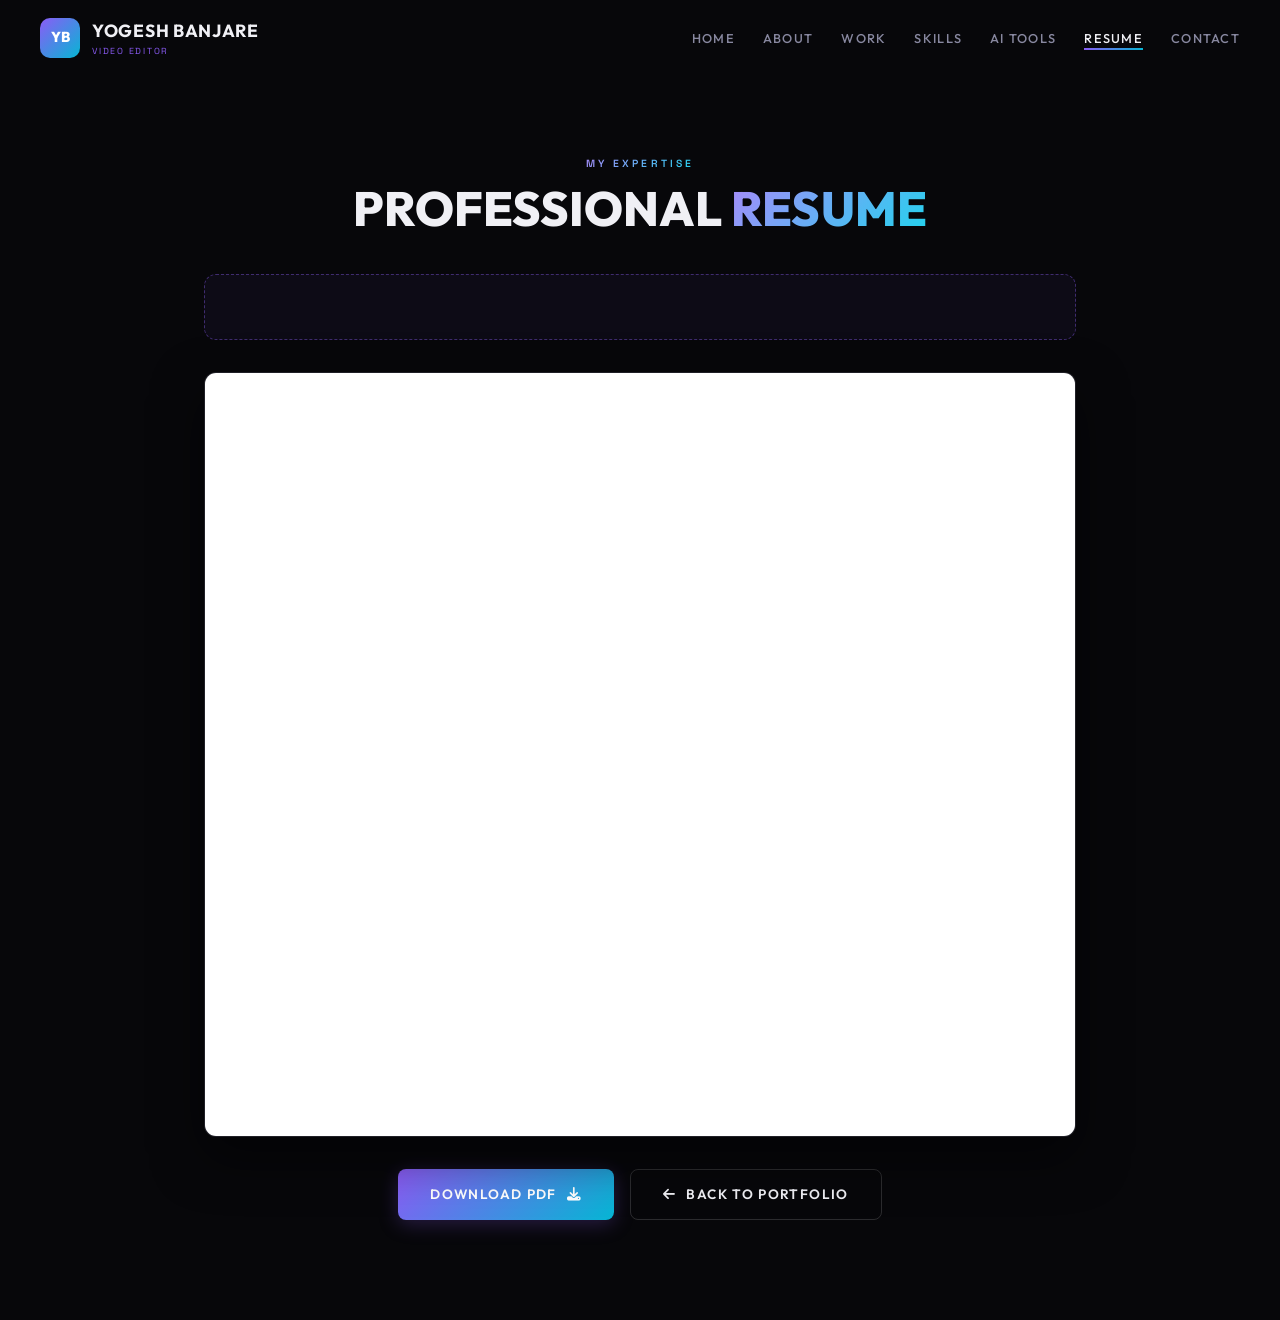
<file: resume.html>
<!DOCTYPE html>
<html lang="en">
<head>
    <meta charset="UTF-8">
    <meta name="viewport" content="width=device-width, initial-scale=1.0">
    <title>Resume - Yogesh Banjare</title>
    
    <!-- CSS -->
    <link rel="stylesheet" href="css/style.css">
    
    <!-- Icons -->
    <link rel="stylesheet" href="https://cdnjs.cloudflare.com/ajax/libs/font-awesome/6.4.0/css/all.min.css">
    
    <!-- Fonts -->
    <link rel="preconnect" href="https://fonts.googleapis.com">
    <link rel="preconnect" href="https://fonts.gstatic.com" crossorigin>
    <link href="https://fonts.googleapis.com/css2?family=Inter:wght@300;400;500;600;700&family=Outfit:wght@400;700;800;900&family=Space+Mono:ital,wght@0,400;0,700;1,400&display=swap" rel="stylesheet">
    
    <style>
        body {
            background-color: var(--bg-primary); /* Matches the main theme */
        }
        .resume-container {
            max-width: 1000px;
            margin: 150px auto 100px;
            padding: 0 5%;
            text-align: center;
            animation: fadeUp 1s ease forwards;
        }
        .resume-viewer {
            width: 100%;
            height: 85vh;
            border: 1px solid var(--border-color);
            border-radius: 12px;
            overflow: hidden;
            background: var(--bg-card);
            margin-bottom: 2rem;
            box-shadow: 0 20px 50px rgba(0,0,0,0.5);
            position: relative;
        }
        .resume-viewer iframe {
            width: 100%;
            height: 100%;
            border: none;
            background: white; /* Most resumes are white */
        }
        .resume-upload-instructions {
            background: rgba(139, 92, 246, 0.05);
            border: 1px dashed rgba(139, 92, 246, 0.4);
            padding: 2rem;
            border-radius: 12px;
            margin-bottom: 2rem;
            color: var(--text-secondary);
            backdrop-filter: blur(10px);
        }
        .resume-upload-instructions code {
            background: rgba(0,0,0,0.5);
            padding: 0.3rem 0.6rem;
            border-radius: 4px;
            color: var(--accent);
            font-family: var(--font-mono);
            font-size: 0.8rem;
        }
        .resume-actions {
            display: flex;
            justify-content: center;
            gap: 1rem;
            flex-wrap: wrap;
        }
        
        @keyframes fadeUp {
            from { opacity: 0; transform: translateY(30px); }
            to { opacity: 1; transform: translateY(0); }
        }
    </style>
</head>
<body>
    <!-- Navigation -->
    <nav id="navbar">
        <div class="nav-container">
            <a href="index.html" class="nav-logo">
                <span class="nav-logo-icon">YB</span>
                <div class="nav-logo-text">
                    <span class="nav-logo-name">YOGESH BANJARE</span>
                    <span class="nav-logo-title">VIDEO EDITOR</span>
                </div>
            </a>
            <ul class="nav-links" id="nav-links">
                <li><a href="index.html#hero" class="nav-link">HOME</a></li>
                <li><a href="index.html#about" class="nav-link">ABOUT</a></li>
                <li><a href="index.html#work" class="nav-link">WORK</a></li>
                <li><a href="index.html#skills" class="nav-link">SKILLS</a></li>
                <li><a href="index.html#ai-tools" class="nav-link">AI TOOLS</a></li>
                <li><a href="resume.html" class="nav-link active">RESUME</a></li>
                <li><a href="index.html#contact" class="nav-link">CONTACT</a></li>
            </ul>
        </div>
    </nav>

    <!-- Resume Section -->
    <div class="resume-container">
        <div class="section-header-center" style="margin-bottom: 2.5rem;">
            <p class="section-label">MY EXPERTISE</p>
            <h2 class="section-title">PROFESSIONAL <span class="text-gradient">RESUME</span></h2>
        </div>
        
        <div class="resume-upload-instructions">
            <!-- <h3 style="color: var(--text-primary); margin-bottom: 10px; font-size: 1.2rem;">
                <i class="fas fa-file-pdf" style="color: var(--accent); margin-right: 10px;"></i>
                How to display your actual resume here:
            </h3> -->
            <!-- <p style="font-size: 0.95rem; line-height: 1.6;">
                Save your resume as a PDF file, rename it exactly to <code>resume.pdf</code>, and drop it into your <code>assets/</code> folder. 
                Once you do that, it will automatically appear in the viewer below!
            </p> -->
        </div>

        <div class="resume-viewer">
            <!-- This iframe tries to load the PDF from the assets folder -->
            <iframe src="assets/resume.pdf" title="Yogesh Banjare Resume">
                Your browser does not support iframes or PDFs. Please download the PDF to view it.
            </iframe>
        </div>

        <div class="resume-actions">
            <!-- Download Button -->
            <a href="assets/resume.pdf" download="Yogesh_Banjare_Resume.pdf" class="btn-primary">
                <span>DOWNLOAD PDF</span>
                <i class="fas fa-download"></i>
            </a>
            <!-- Back Button -->
            <a href="index.html" class="btn-outline">
                <i class="fas fa-arrow-left"></i>
                <span>BACK TO PORTFOLIO</span>
            </a>
        </div>
    </div>

</body>
</html>
</file>
<file: css/style.css>
@import url('https://fonts.googleapis.com/css2?family=JetBrains+Mono:wght@400;500;700&family=Outfit:wght@300;400;500;600;700;800;900&family=Space+Grotesk:wght@300;400;500;600;700&display=swap');

:root {
  --bg-primary: #07070a;
  --bg-secondary: #0d0d12;
  --bg-card: #12121a;
  --bg-card-hover: #1a1a25;
  --accent: #8b5cf6;
  --accent-2: #06b6d4;
  --accent-glow: rgba(139, 92, 246, 0.25);
  --accent-glow-2: rgba(6, 182, 212, 0.25);
  --gradient: linear-gradient(135deg, #8b5cf6, #06b6d4);
  --gradient-text: linear-gradient(135deg, #a78bfa, #22d3ee);
  --text-primary: #f0f0f5;
  --text-secondary: #8888a0;
  --text-muted: #4a4a60;
  --border-color: rgba(255, 255, 255, 0.06);
  --font-display: 'Outfit', sans-serif;
  --font-body: 'Space Grotesk', sans-serif;
  --font-mono: 'JetBrains Mono', monospace;
}

/* =========================================
   Global 
   ========================================= */
* {
  box-sizing: border-box;
  margin: 0;
  padding: 0;
}

html {
  scroll-behavior: smooth;
}

body {
  background-color: var(--bg-primary);
  color: var(--text-primary);
  font-family: var(--font-body);
  line-height: 1.5;
  overflow-x: hidden;
}

/* Custom Scrollbar */
::-webkit-scrollbar {
  width: 8px;
}
::-webkit-scrollbar-track {
  background: var(--bg-primary);
}
::-webkit-scrollbar-thumb {
  background: var(--gradient);
  border-radius: 4px;
}

a {
  text-decoration: none;
  color: inherit;
}

ul {
  list-style: none;
}

img {
  display: block;
  max-width: 100%;
}

button {
  border: none;
  outline: none;
  background: none;
  font-family: inherit;
}

.text-gradient {
  background: var(--gradient-text);
  -webkit-background-clip: text;
  background-clip: text;
  color: transparent;
  display: inline-block;
}

/* =========================================
   Scroll Progress 
   ========================================= */
#scroll-progress {
  position: fixed;
  top: 0;
  left: 0;
  height: 3px;
  background: var(--gradient);
  width: 0%;
  z-index: 10001;
}

/* =========================================
   Preloader 
   ========================================= */
#preloader {
  position: fixed;
  top: 0;
  left: 0;
  width: 100%;
  height: 100%;
  z-index: 9999;
  background-color: var(--bg-primary);
  display: flex;
  flex-direction: column;
  justify-content: center;
  align-items: center;
  transition: opacity 0.6s ease, visibility 0.6s ease;
}

#preloader.hidden {
  opacity: 0;
  visibility: hidden;
  pointer-events: none;
}

.preloader-ring {
  width: 60px;
  height: 60px;
  border: 3px solid var(--border-color);
  border-top-color: var(--accent);
  border-right-color: var(--accent-2);
  border-radius: 50%;
  animation: spin 1s linear infinite;
  display: flex;
  justify-content: center;
  align-items: center;
}

.preloader-ring-inner {
  width: 40px;
  height: 40px;
  border: 3px solid transparent;
  border-top-color: var(--accent-2);
  border-radius: 50%;
  animation: spin 1s linear infinite reverse;
}

.preloader-text {
  font-family: var(--font-display);
  font-size: 1.2rem;
  font-weight: 700;
  letter-spacing: 0.2em;
  background: var(--gradient-text);
  -webkit-background-clip: text;
  color: transparent;
  margin-top: 20px;
}

.preloader-sub {
  font-size: 0.7rem;
  color: var(--text-secondary);
  letter-spacing: 0.15em;
  margin-top: 5px;
  text-transform: uppercase;
}

/* =========================================
   Custom Cursor 
   ========================================= */
#custom-cursor, #cursor-follower {
  display: none;
}

/* =========================================
   Navigation 
   ========================================= */
#navbar {
  position: fixed;
  top: 0;
  left: 0;
  width: 100%;
  z-index: 1000;
  background: transparent;
  padding: 18px 0;
  transition: 0.4s ease;
}

#navbar.scrolled {
  background: rgba(7, 7, 10, 0.9);
  backdrop-filter: blur(16px);
  -webkit-backdrop-filter: blur(16px);
  padding: 10px 0;
  border-bottom: 1px solid var(--border-color);
}

.nav-container {
  max-width: 1400px;
  margin: auto;
  padding: 0 40px;
  display: flex;
  justify-content: space-between;
  align-items: center;
}

.nav-logo {
  display: flex;
  flex-direction: row;
  align-items: center;
  gap: 12px;
  z-index: 1002;
}

.nav-logo-icon {
  width: 40px;
  height: 40px;
  border-radius: 10px;
  background: var(--gradient);
  color: white;
  display: flex;
  justify-content: center;
  align-items: center;
  font-weight: 800;
  font-family: var(--font-display);
  font-size: 0.9rem;
}

.nav-logo-text {
  display: flex;
  flex-direction: column;
}

.nav-logo-name {
  font-family: var(--font-display);
  font-size: 1.1rem;
  font-weight: 700;
  letter-spacing: 0.04em;
}

.nav-logo-title {
  font-size: 0.55rem;
  color: var(--accent);
  letter-spacing: 0.2em;
  text-transform: uppercase;
}

.nav-links {
  display: flex;
  gap: 28px;
}

.nav-link {
  font-family: var(--font-display);
  text-transform: uppercase;
  font-size: 0.8rem;
  font-weight: 500;
  letter-spacing: 0.1em;
  color: var(--text-secondary);
  transition: color 0.3s ease;
  position: relative;
}

.nav-link::after {
  content: '';
  position: absolute;
  left: 0;
  bottom: -4px;
  height: 2px;
  width: 0;
  background: var(--gradient);
  transition: width 0.3s ease;
}

.nav-link:hover, .nav-link.active {
  color: var(--text-primary);
}

.nav-link:hover::after, .nav-link.active::after {
  width: 100%;
}

.nav-toggle {
  display: none;
  width: 28px;
  height: 20px;
  position: relative;
  cursor: pointer;
  z-index: 1002;
}

.nav-toggle .bar {
  position: absolute;
  left: 0;
  width: 100%;
  height: 2px;
  background-color: var(--text-primary);
  transition: 0.3s ease;
}

.nav-toggle .bar:nth-child(1) { top: 0; }
.nav-toggle .bar:nth-child(2) { top: 50%; transform: translateY(-50%); }
.nav-toggle .bar:nth-child(3) { bottom: 0; }

.nav-toggle.active .bar:nth-child(1) { top: 50%; transform: translateY(-50%) rotate(45deg); }
.nav-toggle.active .bar:nth-child(2) { opacity: 0; }
.nav-toggle.active .bar:nth-child(3) { top: 50%; transform: translateY(-50%) rotate(-45deg); }


/* =========================================
   Hero Section 
   ========================================= */
.hero-section {
  min-height: 100vh;
  position: relative;
  overflow: hidden;
  display: flex;
  justify-content: center;
  align-items: center;
}

.hero-bg {
  position: absolute;
  top: -10%;
  left: 0;
  width: 100%;
  height: 120%;
  background-size: cover;
  background-position: center;
  z-index: 0;
}

.hero-overlay {
  position: absolute;
  top: 0;
  left: 0;
  width: 100%;
  height: 100%;
  background: linear-gradient(to bottom, rgba(7, 7, 10, 0.6) 0%, rgba(7, 7, 10, 0.95) 100%);
  z-index: 1;
}

.hero-particles {
  position: absolute;
  top: 0;
  left: 0;
  width: 100%;
  height: 100%;
  z-index: 2;
  pointer-events: none;
}

.hero-content {
  position: relative;
  z-index: 10;
  display: flex;
  flex-direction: column;
  align-items: center;
  text-align: center;
  padding: 0 20px;
  width: 100%;
}

.hero-badge {
  display: inline-flex;
  align-items: center;
  gap: 8px;
  border: 1px solid rgba(139, 92, 246, 0.3);
  background: rgba(139, 92, 246, 0.08);
  border-radius: 50px;
  padding: 8px 20px;
  font-size: 0.7rem;
  letter-spacing: 0.15em;
  color: var(--accent);
  margin-bottom: 2rem;
  backdrop-filter: blur(4px);
}

.badge-dot {
  width: 8px;
  height: 8px;
  background-color: var(--accent);
  border-radius: 50%;
  animation: pulse 2s infinite;
}

.hero-name {
  font-family: var(--font-display);
  font-size: clamp(3rem, 11vw, 7.5rem);
  font-weight: 900;
  text-transform: uppercase;
  line-height: 0.92;
  letter-spacing: -0.02em;
}

.hero-role-wrapper {
  display: flex;
  flex-direction: row;
  align-items: center;
  gap: 16px;
  margin-top: 1rem;
}

.hero-role {
  font-family: var(--font-display);
  font-size: 0.85rem;
  font-weight: 500;
  letter-spacing: 0.25em;
  color: var(--text-secondary);
  text-transform: uppercase;
}

.hero-divider {
  width: 40px;
  height: 1px;
  background: var(--gradient);
}

.hero-tagline {
  font-family: var(--font-body);
  font-size: clamp(0.95rem, 2vw, 1.3rem);
  color: var(--text-secondary);
  max-width: 600px;
  margin-top: 1.5rem;
  line-height: 1.7;
  font-weight: 300;
}

.hero-cta-group {
  display: flex;
  flex-direction: row;
  gap: 16px;
  margin-top: 2.5rem;
  flex-wrap: wrap;
  justify-content: center;
}

.btn-primary {
  display: inline-flex;
  align-items: center;
  gap: 10px;
  background: var(--gradient);
  color: white;
  padding: 14px 32px;
  border-radius: 8px;
  font-family: var(--font-display);
  font-weight: 600;
  font-size: 0.85rem;
  text-transform: uppercase;
  letter-spacing: 0.1em;
  cursor: pointer;
  border: none;
  transition: 0.4s ease;
  box-shadow: 0 4px 20px var(--accent-glow);
}

.btn-primary:hover {
  transform: translateY(-3px);
  box-shadow: 0 8px 30px var(--accent-glow);
}

.btn-icon {
  width: 32px;
  height: 32px;
  border-radius: 50%;
  background: rgba(255, 255, 255, 0.15);
  display: flex;
  justify-content: center;
  align-items: center;
  font-size: 0.65rem;
}

.btn-outline {
  display: inline-flex;
  align-items: center;
  gap: 10px;
  border: 1.5px solid rgba(255, 255, 255, 0.15);
  padding: 14px 32px;
  border-radius: 8px;
  color: var(--text-primary);
  font-family: var(--font-display);
  font-weight: 600;
  font-size: 0.85rem;
  text-transform: uppercase;
  letter-spacing: 0.1em;
  transition: 0.4s ease;
  cursor: pointer;
}

.btn-outline:hover {
  border-color: var(--accent);
  color: var(--accent);
  transform: translateY(-3px);
}

.hero-stats {
  display: flex;
  flex-direction: row;
  gap: 0;
  margin-top: 3.5rem;
  background: rgba(255, 255, 255, 0.03);
  border: 1px solid var(--border-color);
  border-radius: 12px;
  padding: 24px 40px;
  backdrop-filter: blur(8px);
  -webkit-backdrop-filter: blur(8px);
}

.stat-item {
  display: flex;
  flex-direction: column;
  align-items: center;
  text-align: center;
  padding: 0 30px;
}

.stat-number {
  font-family: var(--font-display);
  font-size: 2.5rem;
  font-weight: 800;
  background: var(--gradient-text);
  -webkit-background-clip: text;
  background-clip: text;
  color: transparent;
}

.stat-suffix {
  background: var(--gradient-text);
  -webkit-background-clip: text;
  background-clip: text;
  color: transparent;
  font-size: 1.5rem;
  font-weight: 700;
}

.stat-label {
  font-size: 0.65rem;
  color: var(--text-secondary);
  text-transform: uppercase;
  letter-spacing: 0.15em;
  margin-top: 4px;
}

.stat-divider {
  width: 1px;
  height: 40px;
  background: var(--border-color);
  align-self: center;
}

.scroll-indicator {
  position: absolute;
  bottom: 30px;
  right: 40px;
  display: flex;
  flex-direction: column;
  align-items: center;
  gap: 8px;
  z-index: 10;
}

.scroll-line {
  width: 1px;
  height: 40px;
  background: var(--gradient);
  animation: scrollLine 2s infinite ease-in-out;
}

.scroll-text {
  font-family: var(--font-mono);
  font-size: 0.55rem;
  letter-spacing: 0.3em;
  color: var(--text-muted);
  writing-mode: vertical-rl;
  text-transform: uppercase;
}

.hero-socials {
  position: absolute;
  bottom: 40px;
  left: 40px;
  display: flex;
  flex-direction: column;
  gap: 14px;
  z-index: 10;
}

.hero-socials a {
  color: var(--text-muted);
  font-size: 1rem;
  transition: 0.3s ease;
}

.hero-socials a:hover {
  color: var(--accent);
  transform: translateX(3px);
}

/* =========================================
   Section Commons 
   ========================================= */
.section {
  padding: 100px 0;
}

.section-dark {
  background-color: var(--bg-secondary);
}

.section-container {
  max-width: 1200px;
  margin: auto;
  padding: 0 40px;
}

.section-header-center {
  text-align: center;
  margin-bottom: 60px;
}

.section-label {
  text-transform: uppercase;
  letter-spacing: 0.3em;
  font-size: 0.65rem;
  font-weight: 600;
  margin-bottom: 10px;
  background: var(--gradient-text);
  -webkit-background-clip: text;
  background-clip: text;
  color: transparent;
  display: inline-block;
}

.section-title {
  font-family: var(--font-display);
  font-size: clamp(2rem, 5vw, 3rem);
  font-weight: 800;
  text-transform: uppercase;
  line-height: 1.1;
}

.section-desc {
  font-family: var(--font-body);
  color: var(--text-secondary);
  max-width: 550px;
  margin: 16px auto 0;
  font-size: 0.95rem;
  line-height: 1.6;
}

/* =========================================
   About Section 
   ========================================= */
.about-grid {
  display: grid;
  grid-template-columns: 1.2fr 1fr;
  gap: 60px;
  align-items: center;
}

.about-bio {
  font-family: var(--font-body);
  color: var(--text-secondary);
  line-height: 1.8;
  margin-bottom: 1rem;
  font-size: 0.95rem;
}

.about-bio strong {
  color: var(--text-primary);
  font-weight: 600;
}

.about-details {
  display: grid;
  grid-template-columns: repeat(2, 1fr);
  gap: 16px;
  margin-top: 2rem;
}

.detail-item {
  display: flex;
  flex-direction: row;
  align-items: center;
  gap: 14px;
  background: var(--bg-card);
  border: 1px solid var(--border-color);
  border-radius: 10px;
  padding: 14px 18px;
  transition: 0.3s ease;
}

.detail-item:hover {
  border-color: var(--accent);
  transform: translateY(-2px);
}

.detail-item i {
  color: var(--accent);
  font-size: 1rem;
}

.detail-label {
  font-size: 0.6rem;
  text-transform: uppercase;
  letter-spacing: 0.1em;
  color: var(--text-muted);
  display: block;
}

.detail-value {
  font-size: 0.9rem;
  color: var(--text-primary);
  font-weight: 500;
}

.about-right {
  position: relative;
}

.about-image-card {
  border-radius: 16px;
  overflow: hidden;
  border: 1px solid var(--border-color);
  position: relative;
}

.about-image-card img {
  width: 100%;
  object-fit: cover;
  aspect-ratio: 3/4;
}

.experience-badge {
  position: absolute;
  bottom: 20px;
  right: 20px;
  background: var(--gradient);
  border-radius: 12px;
  padding: 16px 20px;
  display: flex;
  align-items: center;
  gap: 8px;
  box-shadow: 0 8px 30px var(--accent-glow);
}

.exp-number {
  font-family: var(--font-display);
  font-size: 2.5rem;
  font-weight: 800;
  color: white;
  line-height: 1;
}

.exp-text {
  font-size: 0.6rem;
  text-transform: uppercase;
  letter-spacing: 0.1em;
  color: rgba(255, 255, 255, 0.8);
  line-height: 1.3;
}

/* =========================================
   Featured Work Section 
   ========================================= */
.work-grid {
  display: grid;
  grid-template-columns: repeat(3, 1fr);
  gap: 24px;
  align-items: start;
}

.work-card {
  border-radius: 14px;
  background: var(--bg-card);
  overflow: hidden;
  border: 1px solid var(--border-color);
  cursor: pointer;
  transition: 0.4s ease;
}

.work-card:hover {
  transform: translateY(-6px);
  box-shadow: 0 15px 40px rgba(0, 0, 0, 0.3);
  border-color: rgba(139, 92, 246, 0.3);
}

.work-card-image {
  overflow: hidden;
  position: relative;
  /* Default aspect ratio is defined by modifier classes like .ratio-16-9 or .ratio-9-16 */
}

/* Aspect Ratio Options for Video Frames */
.ratio-16-9 { aspect-ratio: 16/9; }
.ratio-9-16 { aspect-ratio: 9/16; }
.ratio-1-1  { aspect-ratio: 1/1; }
.ratio-4-5  { aspect-ratio: 4/5; }

.work-card-image img {
  width: 100%;
  height: 100%;
  object-fit: cover;
  transition: transform 0.7s ease;
}

.work-card:hover .work-card-image img {
  transform: scale(1.08);
}

.work-card-overlay {
  position: absolute;
  top: 0;
  left: 0;
  width: 100%;
  height: 100%;
  background: linear-gradient(to top, rgba(7, 7, 10, 0.9) 0%, transparent 60%);
  opacity: 0;
  display: flex;
  justify-content: center;
  align-items: center;
  transition: 0.4s ease;
}

.work-card:hover .work-card-overlay {
  opacity: 1;
}

.work-play-btn {
  width: 56px;
  height: 56px;
  border-radius: 50%;
  background: var(--gradient);
  display: flex;
  justify-content: center;
  align-items: center;
  color: white;
  font-size: 0.9rem;
  transform: scale(0.7);
  opacity: 0;
  transition: transform 0.4s cubic-bezier(0.175, 0.885, 0.32, 1.275), opacity 0.4s ease;
  box-shadow: 0 4px 20px var(--accent-glow);
}

.work-card:hover .work-play-btn {
  transform: scale(1);
  opacity: 1;
}

.work-card-duration {
  position: absolute;
  top: 10px;
  right: 10px;
  background: rgba(0, 0, 0, 0.6);
  backdrop-filter: blur(6px);
  -webkit-backdrop-filter: blur(6px);
  padding: 4px 10px;
  border-radius: 6px;
  font-family: var(--font-mono);
  font-size: 0.65rem;
  display: flex;
  align-items: center;
  gap: 5px;
}

.work-card-info {
  padding: 16px 18px;
}

.work-card-title {
  font-family: var(--font-display);
  font-size: 1.1rem;
  font-weight: 600;
  text-transform: uppercase;
  letter-spacing: 0.03em;
  color: var(--text-primary);
}

.work-card-meta {
  display: flex;
  flex-direction: row;
  justify-content: space-between;
  align-items: center;
  margin-top: 8px;
}

.work-card-category {
  font-size: 0.65rem;
  color: var(--text-muted);
  text-transform: uppercase;
  letter-spacing: 0.1em;
}

.work-card-tags {
  display: flex;
  flex-direction: row;
  gap: 6px;
}

.tag, .ai-tag {
  font-size: 0.6rem;
  padding: 3px 10px;
  border-radius: 50px;
  background: rgba(139, 92, 246, 0.1);
  border: 1px solid rgba(139, 92, 246, 0.2);
  color: var(--accent);
  letter-spacing: 0.05em;
}

/* =========================================
   Before / After Section 
   ========================================= */
.comparison-container {
  max-width: 900px;
  margin: 0 auto;
  aspect-ratio: 16/9;
  border-radius: 14px;
  overflow: hidden;
  border: 1px solid var(--border-color);
  cursor: ew-resize;
  position: relative;
}

.comparison-container img {
  position: absolute;
  top: 0;
  left: 0;
  width: 100%;
  height: 100%;
  object-fit: cover;
}

.before-img {
  z-index: 2;
  clip-path: inset(0 50% 0 0);
}

.comparison-slider {
  position: absolute;
  top: 0;
  bottom: 0;
  left: 50%;
  width: 2px;
  background: var(--gradient);
  z-index: 3;
  transform: translateX(-50%);
  pointer-events: none;
}

.slider-handle {
  position: absolute;
  top: 50%;
  left: 50%;
  transform: translate(-50%, -50%);
  width: 40px;
  height: 40px;
  background: var(--bg-primary);
  border: 2px solid var(--accent);
  border-radius: 50%;
  display: flex;
  justify-content: center;
  align-items: center;
  z-index: 4;
  color: var(--accent);
}

.comparison-label {
  position: absolute;
  top: 20px;
  background: rgba(7, 7, 10, 0.7);
  backdrop-filter: blur(4px);
  -webkit-backdrop-filter: blur(4px);
  padding: 4px 12px;
  border-radius: 6px;
  font-family: var(--font-display);
  font-size: 0.6rem;
  letter-spacing: 0.15em;
  text-transform: uppercase;
  color: white;
  z-index: 5;
}

.comparison-label.left { left: 20px; }
.comparison-label.right { right: 20px; }

/* =========================================
   Skills Section 
   ========================================= */
.skills-bars-grid {
  display: grid;
  grid-template-columns: repeat(2, 1fr);
  gap: 20px 40px;
  margin-bottom: 50px;
}

.skill-bar-item {
  display: flex;
  flex-direction: column;
}

.skill-bar-header {
  display: flex;
  justify-content: space-between;
  margin-bottom: 8px;
}

.skill-bar-name {
  font-family: var(--font-display);
  font-size: 0.85rem;
  font-weight: 500;
}

.skill-bar-percent {
  font-family: var(--font-mono);
  font-size: 0.8rem;
  background: var(--gradient-text);
  -webkit-background-clip: text;
  background-clip: text;
  color: transparent;
}

.skill-bar-track {
  height: 6px;
  background: rgba(255, 255, 255, 0.06);
  border-radius: 3px;
  overflow: hidden;
}

.skill-bar-fill {
  height: 100%;
  background: var(--gradient);
  border-radius: 3px;
  width: 0%;
  transition: width 1.2s ease-in-out;
}

.tools-subtitle {
  font-family: var(--font-display);
  text-align: center;
  font-size: 0.8rem;
  text-transform: uppercase;
  letter-spacing: 0.2em;
  color: var(--text-secondary);
  margin-bottom: 30px;
}

.tools-grid {
  display: grid;
  grid-template-columns: repeat(6, 1fr);
  gap: 16px;
}

.tool-card {
  background: var(--bg-card);
  border: 1px solid var(--border-color);
  border-radius: 12px;
  padding: 24px 12px;
  text-align: center;
  transition: 0.4s ease;
}

.tool-card:hover {
  border-color: var(--accent);
  transform: translateY(-4px);
  box-shadow: 0 8px 25px var(--accent-glow);
}

.tool-icon {
  width: 52px;
  height: 52px;
  border-radius: 10px;
  margin: 0 auto 12px;
  display: flex;
  justify-content: center;
  align-items: center;
  font-weight: 800;
  font-size: 1.5rem;
  font-family: var(--font-display);
  color: var(--tool-color);
  background: color-mix(in srgb, var(--tool-color) 8%, transparent);
  border: 1px solid color-mix(in srgb, var(--tool-color) 20%, transparent);
}

.tool-name {
  font-size: 0.65rem;
  color: var(--text-secondary);
  text-transform: uppercase;
  letter-spacing: 0.08em;
  font-family: var(--font-display);
}

/* =========================================
   AI Tools Section 
   ========================================= */
.ai-grid {
  display: grid;
  grid-template-columns: repeat(2, 1fr);
  gap: 20px;
}

.ai-card {
  background: var(--bg-card);
  border: 1px solid var(--border-color);
  border-radius: 14px;
  padding: 28px;
  display: flex;
  gap: 20px;
  transition: 0.4s ease;
}

.ai-card:hover {
  border-color: var(--accent);
  transform: translateY(-4px);
  box-shadow: 0 10px 30px var(--accent-glow);
}

.ai-card-icon {
  width: 50px;
  height: 50px;
  display: flex;
  justify-content: center;
  align-items: center;
  flex-shrink: 0;
  border-radius: 12px;
  background: var(--gradient);
  color: white;
  font-size: 1.2rem;
}

.ai-card-content {
  display: flex;
  flex-direction: column;
}

.ai-card-title {
  font-family: var(--font-display);
  font-size: 1.05rem;
  font-weight: 600;
  margin-bottom: 8px;
  color: var(--text-primary);
}

.ai-card-desc {
  font-family: var(--font-body);
  font-size: 0.85rem;
  color: var(--text-secondary);
  line-height: 1.6;
}

.ai-card-tags {
  display: flex;
  flex-direction: row;
  gap: 6px;
  margin-top: 12px;
}

/* =========================================
   Project Timeline 
   ========================================= */
.timeline-window {
  background: var(--bg-card);
  border: 1px solid var(--border-color);
  border-radius: 12px;
  overflow: hidden;
  position: relative;
}

.timeline-header {
  background: var(--bg-primary);
  padding: 12px 20px;
  border-bottom: 1px solid var(--border-color);
  display: flex;
  justify-content: space-between;
  align-items: center;
}

.timecode-display {
  font-family: var(--font-mono);
  font-size: 0.9rem;
  background: var(--gradient-text);
  -webkit-background-clip: text;
  background-clip: text;
  color: transparent;
}

.timeline-tracks {
  padding: 20px;
  display: flex;
  flex-direction: column;
  gap: 12px;
  position: relative;
}

.timeline-track {
  height: 30px;
  background: rgba(255, 255, 255, 0.03);
  border-radius: 4px;
  position: relative;
}

.track-block {
  position: absolute;
  height: 100%;
  border-radius: 4px;
  top: 0;
  opacity: 0.6;
  display: flex;
  align-items: center;
  padding: 0 8px;
  font-size: 0.6rem;
  color: white;
  font-family: var(--font-display);
  text-transform: uppercase;
  overflow: hidden;
  transition: opacity 0.1s ease, filter 0.1s ease;
}

.track-block.active-clip {
  opacity: 1;
  filter: brightness(1.2);
  box-shadow: inset 0 0 0 1px rgba(255, 255, 255, 0.4);
}

.track-block::before {
  content: attr(data-name);
  white-space: nowrap;
  overflow: hidden;
  text-overflow: ellipsis;
}

.v1 { background-color: #8b5cf6; }
.v2 { background-color: #06b6d4; }
.v3 { background-color: #10b981; }
.a1 { background-color: #f59e0b; }
.a2 { background-color: #ec4899; }

.timeline-playhead {
  position: absolute;
  top: 0;
  bottom: 0;
  left: 30%;
  width: 1px;
  z-index: 10;
}

.playhead-marker {
  width: 0;
  height: 0;
  border-left: 6px solid transparent;
  border-right: 6px solid transparent;
  border-top: 8px solid var(--accent);
  position: absolute;
  top: 0;
  left: -6px;
}

.playhead-line {
  position: absolute;
  top: 8px;
  bottom: 0;
  left: 0;
  width: 1px;
  background: var(--accent);
}

/* =========================================
   Contact Section 
   ========================================= */
.contact-wrapper {
  display: grid;
  grid-template-columns: 1.2fr 1fr;
  gap: 60px;
  align-items: center;
}

.contact-heading {
  font-family: var(--font-display);
  font-size: clamp(2.5rem, 5.5vw, 4rem);
  font-weight: 800;
  text-transform: uppercase;
  line-height: 1.05;
}

.contact-subtext {
  color: var(--text-secondary);
  margin-top: 1rem;
  max-width: 400px;
  line-height: 1.7;
}

.contact-card {
  background: var(--bg-card);
  border: 1px solid var(--border-color);
  border-radius: 16px;
  padding: 36px;
}

.contact-info-list {
  display: flex;
  flex-direction: column;
  gap: 16px;
  margin-bottom: 28px;
}

.contact-info-item {
  display: flex;
  flex-direction: row;
  align-items: center;
  gap: 16px;
  padding: 14px;
  border-radius: 10px;
  background: var(--bg-primary);
  border: 1px solid var(--border-color);
  transition: 0.3s ease;
}

.contact-info-item:hover {
  border-color: var(--accent);
}

.contact-icon {
  width: 40px;
  height: 40px;
  border-radius: 50%;
  background: var(--gradient);
  color: white;
  display: flex;
  justify-content: center;
  align-items: center;
  flex-shrink: 0;
  font-size: 0.85rem;
}

.contact-label {
  font-size: 0.55rem;
  text-transform: uppercase;
  letter-spacing: 0.1em;
  color: var(--text-muted);
  display: block;
}

.contact-value {
  font-size: 0.9rem;
  color: var(--text-primary);
  font-weight: 500;
}

.contact-btn-full {
  width: 100%;
  justify-content: center;
}

.contact-socials {
  display: flex;
  flex-direction: row;
  gap: 12px;
  margin-top: 24px;
  justify-content: center;
}

.contact-socials a {
  width: 44px;
  height: 44px;
  border-radius: 50%;
  border: 1px solid var(--border-color);
  display: flex;
  justify-content: center;
  align-items: center;
  color: var(--text-secondary);
  transition: 0.3s ease;
}

.contact-socials a:hover {
  border-color: var(--accent);
  color: var(--accent);
  transform: translateY(-3px);
}

/* =========================================
   Footer 
   ========================================= */
#footer {
  background: var(--bg-secondary);
  padding: 40px;
  border-top: 1px solid var(--border-color);
}

.footer-content {
  max-width: 1200px;
  margin: auto;
}

.footer-top {
  display: flex;
  justify-content: space-between;
  align-items: center;
  margin-bottom: 30px;
  padding-bottom: 30px;
  border-bottom: 1px solid var(--border-color);
}

.footer-logo {
  display: flex;
  flex-direction: row;
  align-items: center;
  gap: 10px;
}

.footer-logo-icon {
  width: 36px;
  height: 36px;
  border-radius: 8px;
  background: var(--gradient);
  color: white;
  display: flex;
  justify-content: center;
  align-items: center;
  font-family: var(--font-display);
  font-weight: 800;
  font-size: 0.8rem;
}

.footer-logo-name {
  font-family: var(--font-display);
  font-weight: 600;
  font-size: 0.9rem;
  letter-spacing: 0.04em;
}

.footer-tagline {
  font-family: var(--font-display);
  font-size: 0.85rem;
  text-transform: uppercase;
  letter-spacing: 0.1em;
  color: var(--text-secondary);
}

.footer-bottom {
  display: flex;
  justify-content: space-between;
  color: var(--text-secondary);
  font-size: 0.75rem;
}

/* =========================================
   Video Modal 
   ========================================= */
.video-modal {
  position: fixed;
  top: 0;
  left: 0;
  width: 100%;
  height: 100%;
  background: rgba(7, 7, 10, 0.95);
  backdrop-filter: blur(10px);
  -webkit-backdrop-filter: blur(10px);
  z-index: 10000;
  display: flex;
  justify-content: center;
  align-items: center;
  opacity: 0;
  visibility: hidden;
  transition: 0.4s ease;
}

.video-modal.active {
  opacity: 1;
  visibility: visible;
}

.modal-content {
  width: 90vw;
  height: 90vh;
  max-width: 1200px;
  max-height: 800px;
  background: black;
  border-radius: 12px;
  overflow: hidden;
  position: relative;
  box-shadow: 0 20px 60px rgba(0,0,0,0.5);
  transform: scale(0.95);
  transition: transform 0.4s ease;
}

#modal-iframe {
  position: absolute;
  top: 0;
  left: 0;
  width: 100%;
  height: 100%;
  border: none;
}

.video-modal.active .modal-content {
  transform: scale(1);
}

.modal-close {
  position: absolute;
  top: 20px;
  right: 20px;
  width: 44px;
  height: 44px;
  background: rgba(255,255,255,0.1);
  border: 1px solid var(--border-color);
  border-radius: 50%;
  color: white;
  font-size: 1.2rem;
  cursor: pointer;
  display: flex;
  justify-content: center;
  align-items: center;
  transition: 0.3s ease;
  z-index: 10001;
}

.modal-close:hover {
  border-color: var(--accent);
  background: var(--accent);
  transform: rotate(90deg);
}

/* =========================================
   Keyframe Animations 
   ========================================= */
@keyframes spin {
  0% { transform: rotate(0deg); }
  100% { transform: rotate(360deg); }
}

@keyframes pulse {
  0% { box-shadow: 0 0 0 0 var(--accent-glow); }
  70% { box-shadow: 0 0 0 10px rgba(139, 92, 246, 0); }
  100% { box-shadow: 0 0 0 0 rgba(139, 92, 246, 0); }
}

@keyframes scrollLine {
  0% { height: 0; opacity: 0; transform-origin: top; }
  50% { height: 40px; opacity: 1; transform-origin: top; }
  50.1% { transform-origin: bottom; }
  100% { height: 0; opacity: 0; transform-origin: bottom; }
}

@keyframes fadeInUp {
  from { opacity: 0; transform: translateY(30px); }
  to { opacity: 1; transform: translateY(0); }
}

@keyframes fadeIn {
  from { opacity: 0; }
  to { opacity: 1; }
}

.fade-in-up {
  animation: fadeInUp 0.8s forwards;
}

/* =========================================
   Responsive 
   ========================================= */
@media (max-width: 1024px) {
  .work-grid {
    grid-template-columns: repeat(2, 1fr);
  }
  .skills-bars-grid {
    grid-template-columns: 1fr;
  }
  .tools-grid {
    grid-template-columns: repeat(3, 1fr);
  }
  .ai-grid {
    grid-template-columns: 1fr;
  }
  .about-grid {
    grid-template-columns: 1fr;
  }
  .about-right {
    order: -1;
  }
  .contact-wrapper {
    grid-template-columns: 1fr;
  }
  .hero-stats {
    padding: 20px;
  }
  .stat-item {
    padding: 0 20px;
  }
}

@media (max-width: 768px) {
  .work-grid {
    grid-template-columns: 1fr;
  }
  .tools-grid {
    grid-template-columns: repeat(3, 1fr);
  }
  .nav-toggle {
    display: block;
  }
  .nav-links {
    position: fixed;
    top: 0;
    left: 0;
    width: 100%;
    height: 100vh;
    background: rgba(7, 7, 10, 0.98);
    flex-direction: column;
    justify-content: center;
    align-items: center;
    gap: 40px;
    opacity: 0;
    visibility: hidden;
    transition: 0.4s ease;
    z-index: 1001;
  }
  .nav-links.active {
    opacity: 1;
    visibility: visible;
  }
  .nav-link {
    font-size: 1.2rem;
  }
  .hero-name {
    font-size: clamp(3rem, 15vw, 5rem);
  }
  .hero-socials, .scroll-indicator {
    display: none;
  }
  .footer-top, .footer-bottom {
    flex-direction: column;
    justify-content: center;
    gap: 20px;
    text-align: center;
  }
}

@media (max-width: 480px) {
  .tools-grid {
    grid-template-columns: repeat(2, 1fr);
  }
  .about-details {
    grid-template-columns: 1fr;
  }
  .hero-stats {
    flex-direction: column;
    gap: 30px;
    border: none;
    background: transparent;
    padding: 0;
  }
  .stat-divider {
    width: 60px;
    height: 1px;
    background: var(--border-color);
  }
  .section {
    padding: 50px 0;
  }
  .nav-container, .section-container {
    padding: 0 20px;
  }
}
</file>
